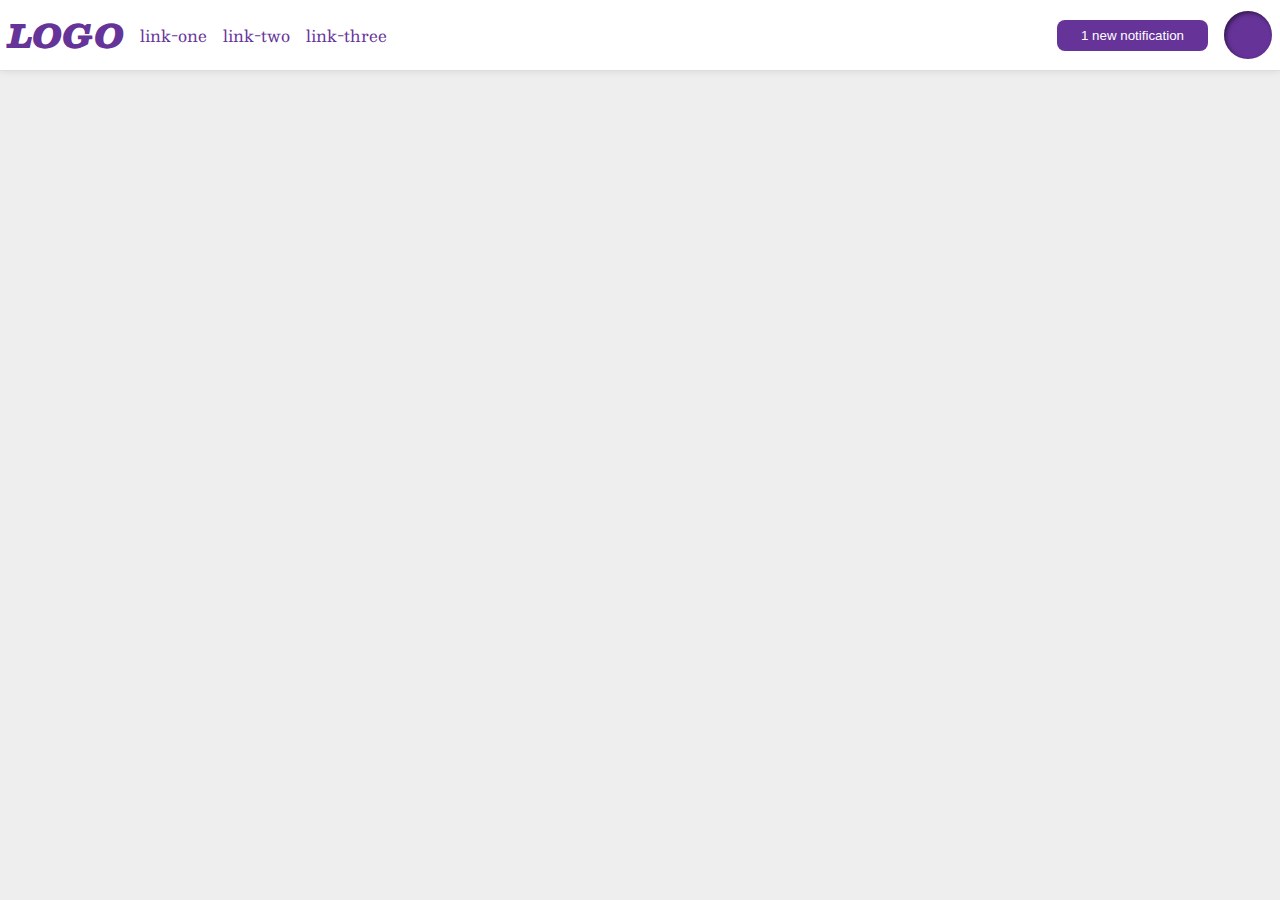
<file: foundations/flex/03-flex-header-2/index.html>
<!DOCTYPE html>
<html lang="en">
  <head>
    <meta charset="UTF-8">
    <meta http-equiv="X-UA-Compatible" content="IE=edge">
    <meta name="viewport" content="width=device-width, initial-scale=1.0">
    <title>Flex Header 2</title>
    <link rel="stylesheet" href="style.css">
  </head>
  <body>
    <div class="header">
      <div class="left">
        <div class="logo">
          LOGO
        </div>
        <ul class="links">
          <li><a href="https://google.com">link-one</a></li>
          <li><a href="https://google.com">link-two</a></li>
          <li><a href="https://google.com">link-three</a></li>
        </ul>
      </div>
      <div class="right">
        <button class="notifications">
          1 new notification
        </button>
        <div class="profile-image"></div>
      </div>
    </div>
  </body>
</html>
</file>
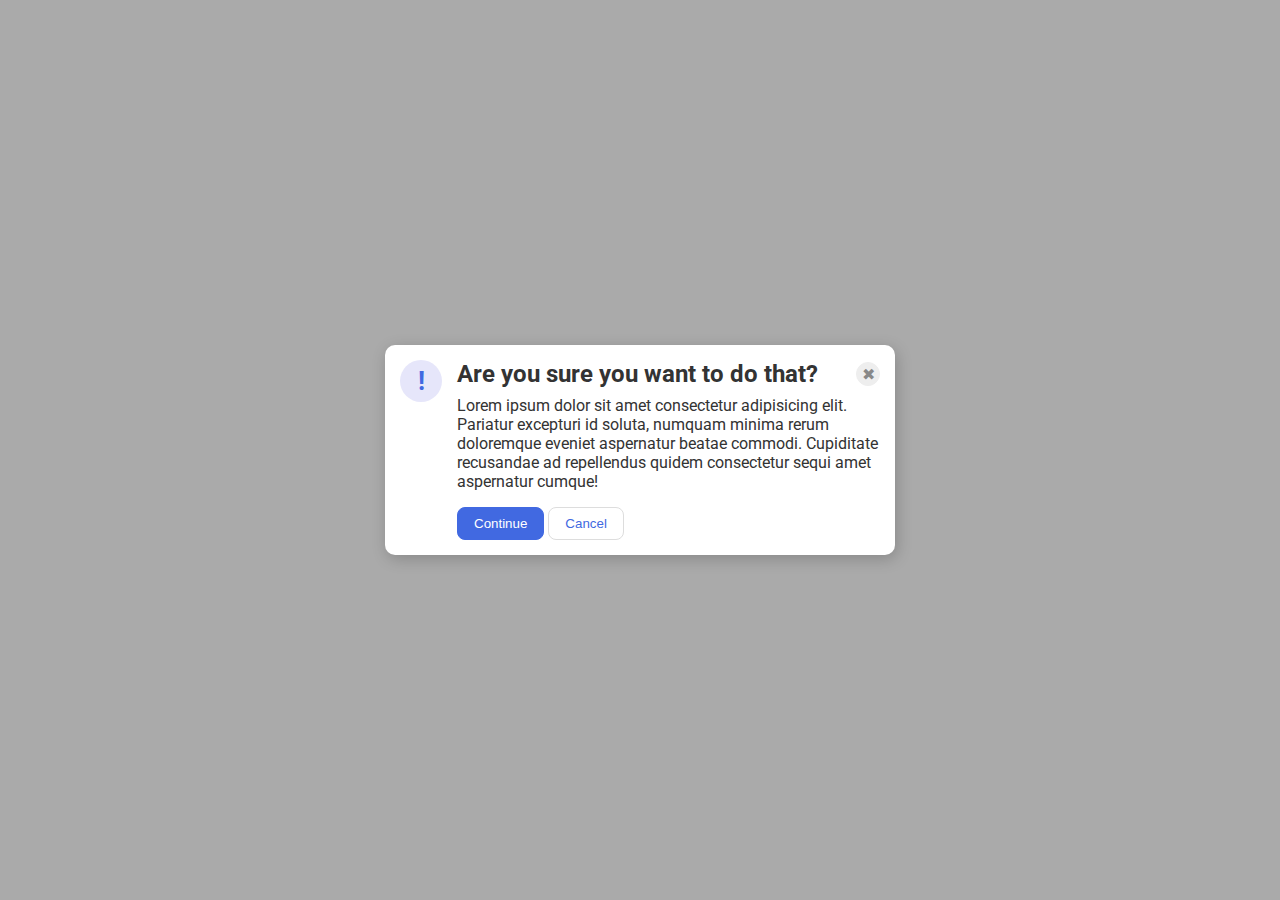
<file: foundations/flex/05-flex-modal/index.html>
<!DOCTYPE html>
<html lang="en">

<head>
  <meta charset="UTF-8">
  <meta http-equiv="X-UA-Compatible" content="IE=edge">
  <meta name="viewport" content="width=device-width, initial-scale=1.0">
  <link rel="stylesheet" href="style.css">
  <title>Modal</title>
</head>

<body>
  <div class="modal">
    <div class="icon">!</div>

    <div class="container">
      <div class="header">Are you sure you want to do that?
        <button class="close-button">✖</button>
      </div>

      <div class="text">Lorem ipsum dolor sit amet consectetur adipisicing elit. Pariatur excepturi id soluta, numquam
        minima rerum doloremque eveniet aspernatur beatae commodi. Cupiditate recusandae ad repellendus quidem
        consectetur sequi amet aspernatur cumque!</div>

      <button class="continue">Continue</button>

      <button class="cancel">Cancel</button>
    </div>
  </div>
</body>

</html>
</file>
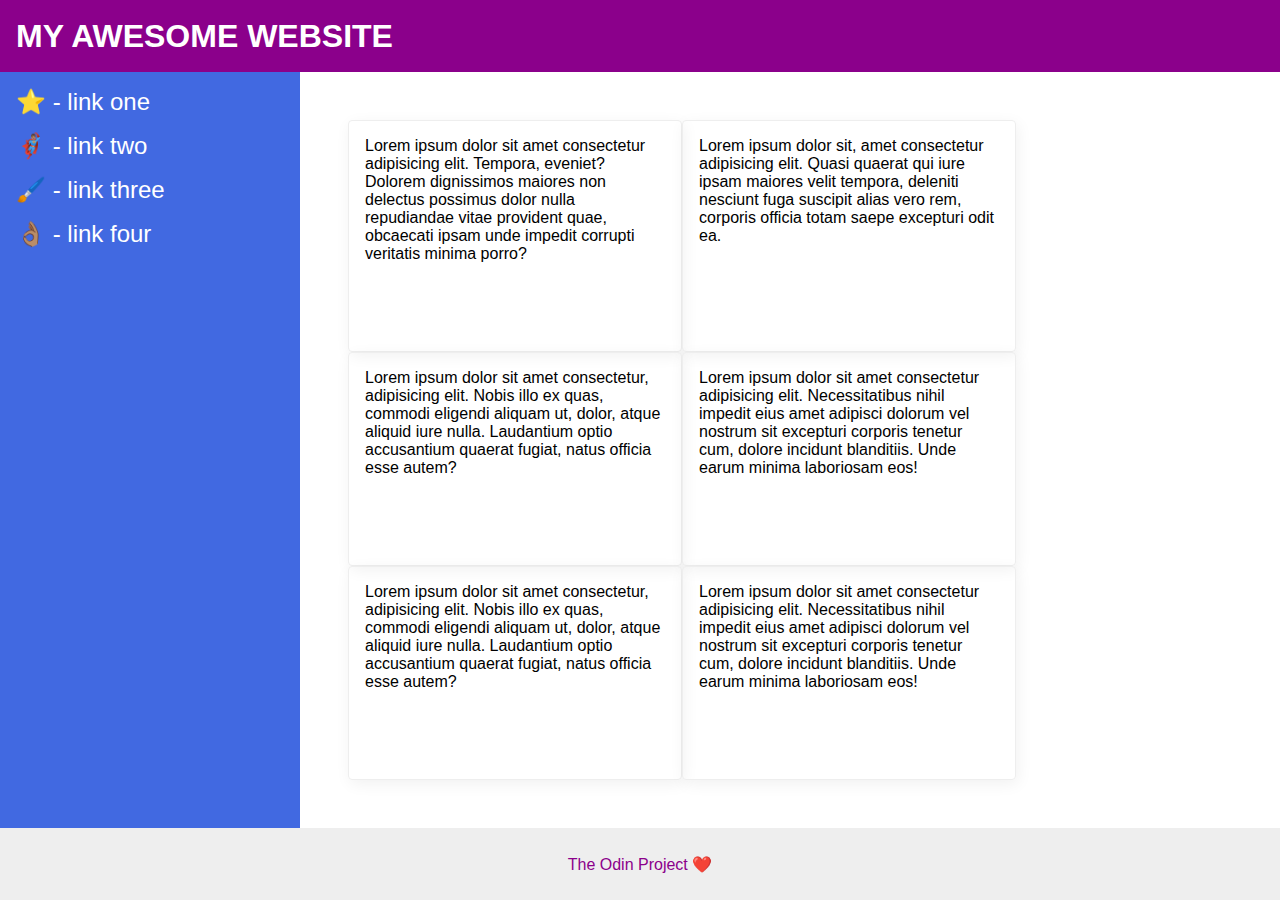
<file: foundations/flex/07-flex-layout-2/index.html>
<!DOCTYPE html>
<html lang="en">

<head>
  <meta charset="UTF-8">
  <meta http-equiv="X-UA-Compatible" content="IE=edge">
  <meta name="viewport" content="width=device-width, initial-scale=1.0">
  <title>The Holy Grail</title>
  <link rel="stylesheet" href="style.css">
</head>

<body>
  <div class="header">
    MY AWESOME WEBSITE
  </div>

  <div class="container-main">
    <div class="sidebar">
      <ul>
        <li><a href="#">⭐ - link one</a></li>
        <li><a href="#">🦸🏽‍♂️ - link two</a></li>
        <li><a href="#">🖌️ - link three</a></li>
        <li><a href="#">👌🏽 - link four</a></li>
      </ul>
    </div>
    <div class="container-cards">
      <div class="card">Lorem ipsum dolor sit amet consectetur adipisicing elit. Tempora, eveniet? Dolorem dignissimos
        maiores non delectus possimus dolor nulla repudiandae vitae provident quae, obcaecati ipsam unde impedit
        corrupti
        veritatis minima porro?</div>
      <div class="card">Lorem ipsum dolor sit, amet consectetur adipisicing elit. Quasi quaerat qui iure ipsam maiores
        velit tempora, deleniti nesciunt fuga suscipit alias vero rem, corporis officia totam saepe excepturi odit ea.
      </div>
      <div class="card">Lorem ipsum dolor sit amet consectetur, adipisicing elit. Nobis illo ex quas, commodi eligendi
        aliquam ut, dolor, atque aliquid iure nulla. Laudantium optio accusantium quaerat fugiat, natus officia esse
        autem?</div>
      <div class="card">Lorem ipsum dolor sit amet consectetur adipisicing elit. Necessitatibus nihil impedit eius amet
        adipisci dolorum vel nostrum sit excepturi corporis tenetur cum, dolore incidunt blanditiis. Unde earum minima
        laboriosam eos!</div>
      <div class="card">Lorem ipsum dolor sit amet consectetur, adipisicing elit. Nobis illo ex quas, commodi eligendi
        aliquam ut, dolor, atque aliquid iure nulla. Laudantium optio accusantium quaerat fugiat, natus officia esse
        autem?</div>
      <div class="card">Lorem ipsum dolor sit amet consectetur adipisicing elit. Necessitatibus nihil impedit eius amet
        adipisci dolorum vel nostrum sit excepturi corporis tenetur cum, dolore incidunt blanditiis. Unde earum minima
        laboriosam eos!</div>
    </div>
  </div>

  <div class="footer">
    The Odin Project ❤️
  </div>
</body>

</html>
</file>
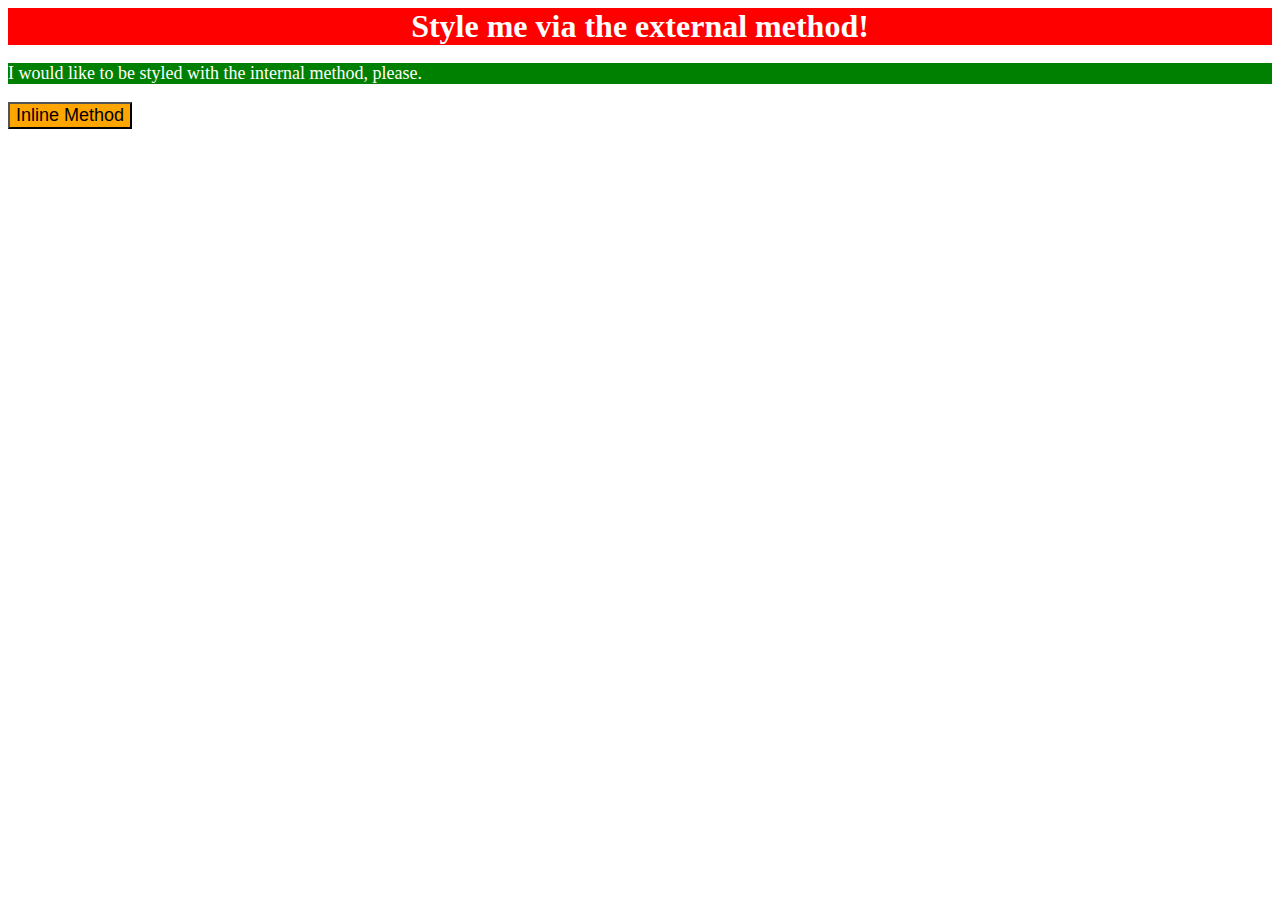
<file: foundations/intro-to-css/01-css-methods/index.html>
<!DOCTYPE html>
<html lang="en">
  <head>
    <meta charset="UTF-8">
    <meta http-equiv="X-UA-Compatible" content="IE=edge">
    <meta name="viewport" content="width=device-width, initial-scale=1.0">
    <title>Methods for Adding CSS</title>
    <link rel="stylesheet" href="style.css">
  </head>
  <body>
    <div>Style me via the external method!</div>
    <!-- `p`: a green background, white text, and a font size of 18px -->
     <style>
          p{
            background-color: green;
            color: white;
            font-size: 18px;
          }
     </style>
    <p>I would like to be styled with the internal method, please.</p>
    <!-- `button`: an orange background and a font size of 18px -->
    <button style="background-color: orange; font-size: 18px;">Inline Method</button>
  </body>
</html>
</file>
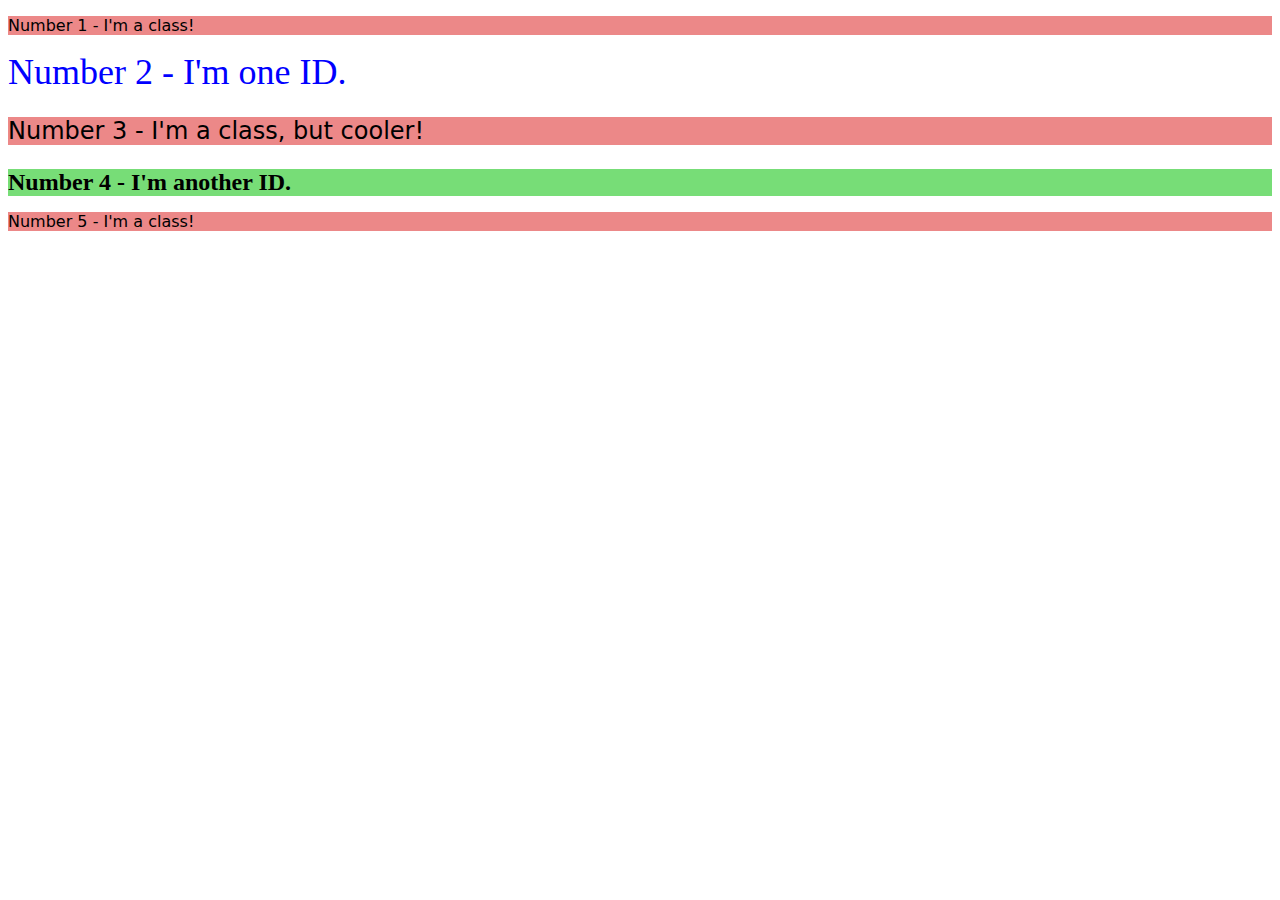
<file: foundations/intro-to-css/02-class-id-selectors/index.html>
<!DOCTYPE html>
<html lang="en">
  <head>
    <meta charset="UTF-8">
    <meta http-equiv="X-UA-Compatible" content="IE=edge">
    <meta name="viewport" content="width=device-width, initial-scale=1.0">
    <title>Class and ID Selectors</title>
    <link rel="stylesheet" href="style.css">
  </head>
  <body>
    <p class="oddNumberedElement">Number 1 - I'm a class!</p>
    <div id="idNumber2">Number 2 - I'm one ID.</div>
    <p class="oddNumberedElement changeFont24px">Number 3 - I'm a class, but cooler!</p>
    <div id="idNumber4">Number 4 - I'm another ID.</div>
    <p class="oddNumberedElement">Number 5 - I'm a class!</p>
  </body>
</html>
</file>
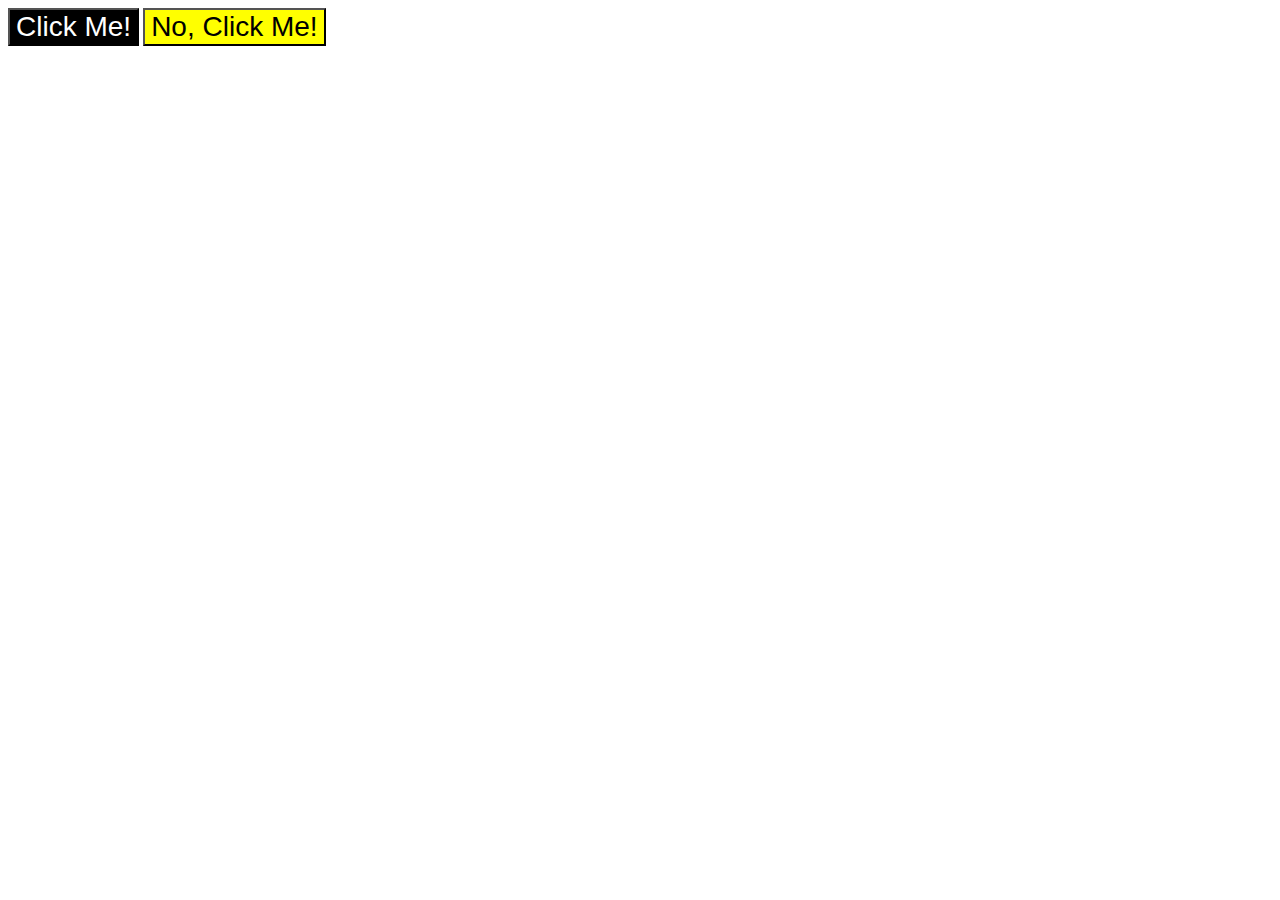
<file: foundations/intro-to-css/03-grouping-selectors/index.html>
<!DOCTYPE html>
<html lang="en">
  <head>
    <meta charset="UTF-8">
    <meta http-equiv="X-UA-Compatible" content="IE=edge">
    <meta name="viewport" content="width=device-width, initial-scale=1.0">
    <title>Grouping Selectors</title>
    <link rel="stylesheet" href="style.css">
  </head>
  <body>
    <button class="btnLeft">Click Me!</button>
    <button class="btnRight">No, Click Me!</button>
  </body>
</html>
</file>
<file: foundations/flex/03-flex-header-2/style.css>
/* this is some magical font-importing.  
you'll learn about it later. */
@import url('https://fonts.googleapis.com/css2?family=Besley:ital,wght@0,400;1,900&display=swap');

body {
  margin: 0;
  background: #eee;
  font-family: Besley, serif;
}

.header {
  background: white;
  border-bottom: 1px solid #ddd;
  box-shadow: 0 0 8px rgba(0,0,0,.1);
  display: flex;
  justify-content:space-between;
  /* gap: 8px; */
  padding: 8px;
}

.profile-image {
  background: rebeccapurple;
  box-shadow: inset 2px 2px 4px rgba(0,0,0,.5);
  border-radius: 50%;
  width: 48px;
  height: 48px;
}

.logo {
  color: rebeccapurple;
  font-size: 32px;
  font-weight: 900;
  font-style: italic;
}

button {
  border: none;
  border-radius: 8px;
  background: rebeccapurple;
  color: white;
  padding: 8px 24px;
}

a {
  /* this removes the line under our links */
  text-decoration: none;
  color: rebeccapurple;
}

ul {
  list-style-type: none;
  display: flex;
  margin: 0;
  padding: 0;
  gap: 16px;
 
}

.left, .right {
  display: flex;
  align-items: center;
  gap: 16px;
}
</file>
<file: foundations/flex/05-flex-modal/style.css>
@import url('https://fonts.googleapis.com/css2?family=Roboto:wght@400;700&display=swap');

html, body {
  height: 100%;
}

body {
  font-family: Roboto, sans-serif;
  margin: 0;
  background: #aaa;
  color: #333;
  /* I'll give you this one for free lol */
  display: flex;
  align-items: center;
  justify-content: center;
}

.modal {
  background: white;
  width: 480px;
  border-radius: 10px;
  box-shadow: 2px 4px 16px rgba(0,0,0,.2);
  
  /* ADDED SOLUTION */
  gap: 15px;
  padding: 15px;
  display: flex;  
}

.text {
  margin-bottom: 16px;
}


.header {
  /* ADDED SOLUTION */
  font-size: 1.5em;
  font-weight: bold;
  display: flex;
  align-items: center;
  justify-content: space-between;
  margin-bottom: 8px;
}

.icon {
  color: royalblue;
  font-size: 26px;
  font-weight: 700;
  background: lavender;
  width: 42px;
  height: 42px;
  border-radius: 50%;
  display: flex;
  align-items: center;
  justify-content: center;

  /* ADDED SOLUTION */
  flex-shrink: 0;
  /* margin: 15px; */
}

.close-button {
  background: #eee;
  border-radius: 50%;
  color: #888;
  font-weight: 400;
  font-size: 16px;
  height: 24px;
  width: 24px;
  display: flex;
  align-items: center;
  justify-content:center;
  border: 1px solid #eee;
  padding: 0;
 }

button {
  cursor: pointer;
  padding: 8px 16px;
  border-radius: 8px;
}

button.continue {
  background: royalblue;
  border: 1px solid royalblue;
  color: white;
}

button.cancel {
  background: white;
  border: 1px solid #ddd;
  color: royalblue;
}
</file>
<file: foundations/flex/07-flex-layout-2/style.css>
body {
  font-family: -apple-system, BlinkMacSystemFont, 'Segoe UI', Roboto, Oxygen, Ubuntu, Cantarell, 'Open Sans', 'Helvetica Neue', sans-serif;
  margin: 0;
  min-height: 100vh;

  /* SOLUTION */
  display: flex;
  flex-direction: column;
}

.header {
  height: 72px;
  background: darkmagenta;
  color: white;

  /* SOLUTION */
  display: flex;
  align-items: center;
  padding-left: 16px;
  font-size: 32px;
  font-weight: 900;

}

/* SOLUTION */
.container-main {
  display: flex;
  flex: 1;
  }

.footer {
  height: 72px;
  background: #eee;
  color: darkmagenta;

  /* SOLUTION */
  display: flex;
  justify-content: center;
  align-items: center;

}

.sidebar {
  width: 300px;
  background: royalblue;
  box-sizing: border-box;

  /* SOLUTION */
  flex-shrink: 0;
  padding: 16px;
}

/* SOLUTION */
ul {
  list-style: none;
  margin: 0;
  padding: 0;
}

/* SOLUTION */
li {
  margin-bottom: 16px;
}

/* SOLUTION */
a {
  font-size: 24px;
  text-decoration: none;
  color: white;
}

/* SOLUTION */
.container-cards {
  display: flex;
  padding: 48px;
  flex-wrap: wrap;
}

.card {
  border: 1px solid #eee;
  box-shadow: 2px 4px 16px rgba(0, 0, 0, .06);
  border-radius: 4px;

  /* SOLUTION */
  width: 300px;
  padding: 16px;
 }
</file>
<file: foundations/intro-to-css/01-css-methods/style.css>
/* `div`: a red background, white text, a font size of 32px, center aligned, and bold */
div{
    background-color: red;
    color: white;
    font-size: 32px;
    text-align: center;
    font-weight: bold;
}
</file>
<file: foundations/intro-to-css/02-class-id-selectors/style.css>
/* * **All odd numbered elements**: a light red/pink background, and a list of fonts containing `Verdana` and `DejaVu Sans` with `sans-serif` as a fallback
* **The second element**: blue text and a font size of 36px
* **The third element**: in addition to the styles for all odd numbered elements, add a font size of 24px
* **The fourth element**: a light green background, a font size of 24px, and boldAdd CSS Styling */

.oddNumberedElement{
    background-color: rgb(236, 136, 136);
    font-family: 'Verdana', 'DejaVu Sans', 'sans-serif';
}
#idNumber2{
    color: rgb(0,0,255);
    font-size: 36px;
}
#idNumber4{
    background-color: rgb(119, 221, 119);
    font-weight: bold;
}
.changeFont24px, #idNumber4{
    font-size:24px;
}
</file>
<file: foundations/intro-to-css/03-grouping-selectors/style.css>
/* - **The first element**: a black background and white text
- **The second element**: a yellow background
- **Both elements**: a font size of 28px and a list of fonts containing `Helvetica` and `Times New Roman`, with `sans-serif` as a fallbackAdd CSS Styling */

.btnLeft{
    background-color: black;
    color: white;
}
.btnRight{
    background-color: yellow;
}
.btnLeft, .btnRight{
    font-size: 28px;
    font-family: 'Helvetica', 'Times New Roman', 'sans-serif';
}
</file>
